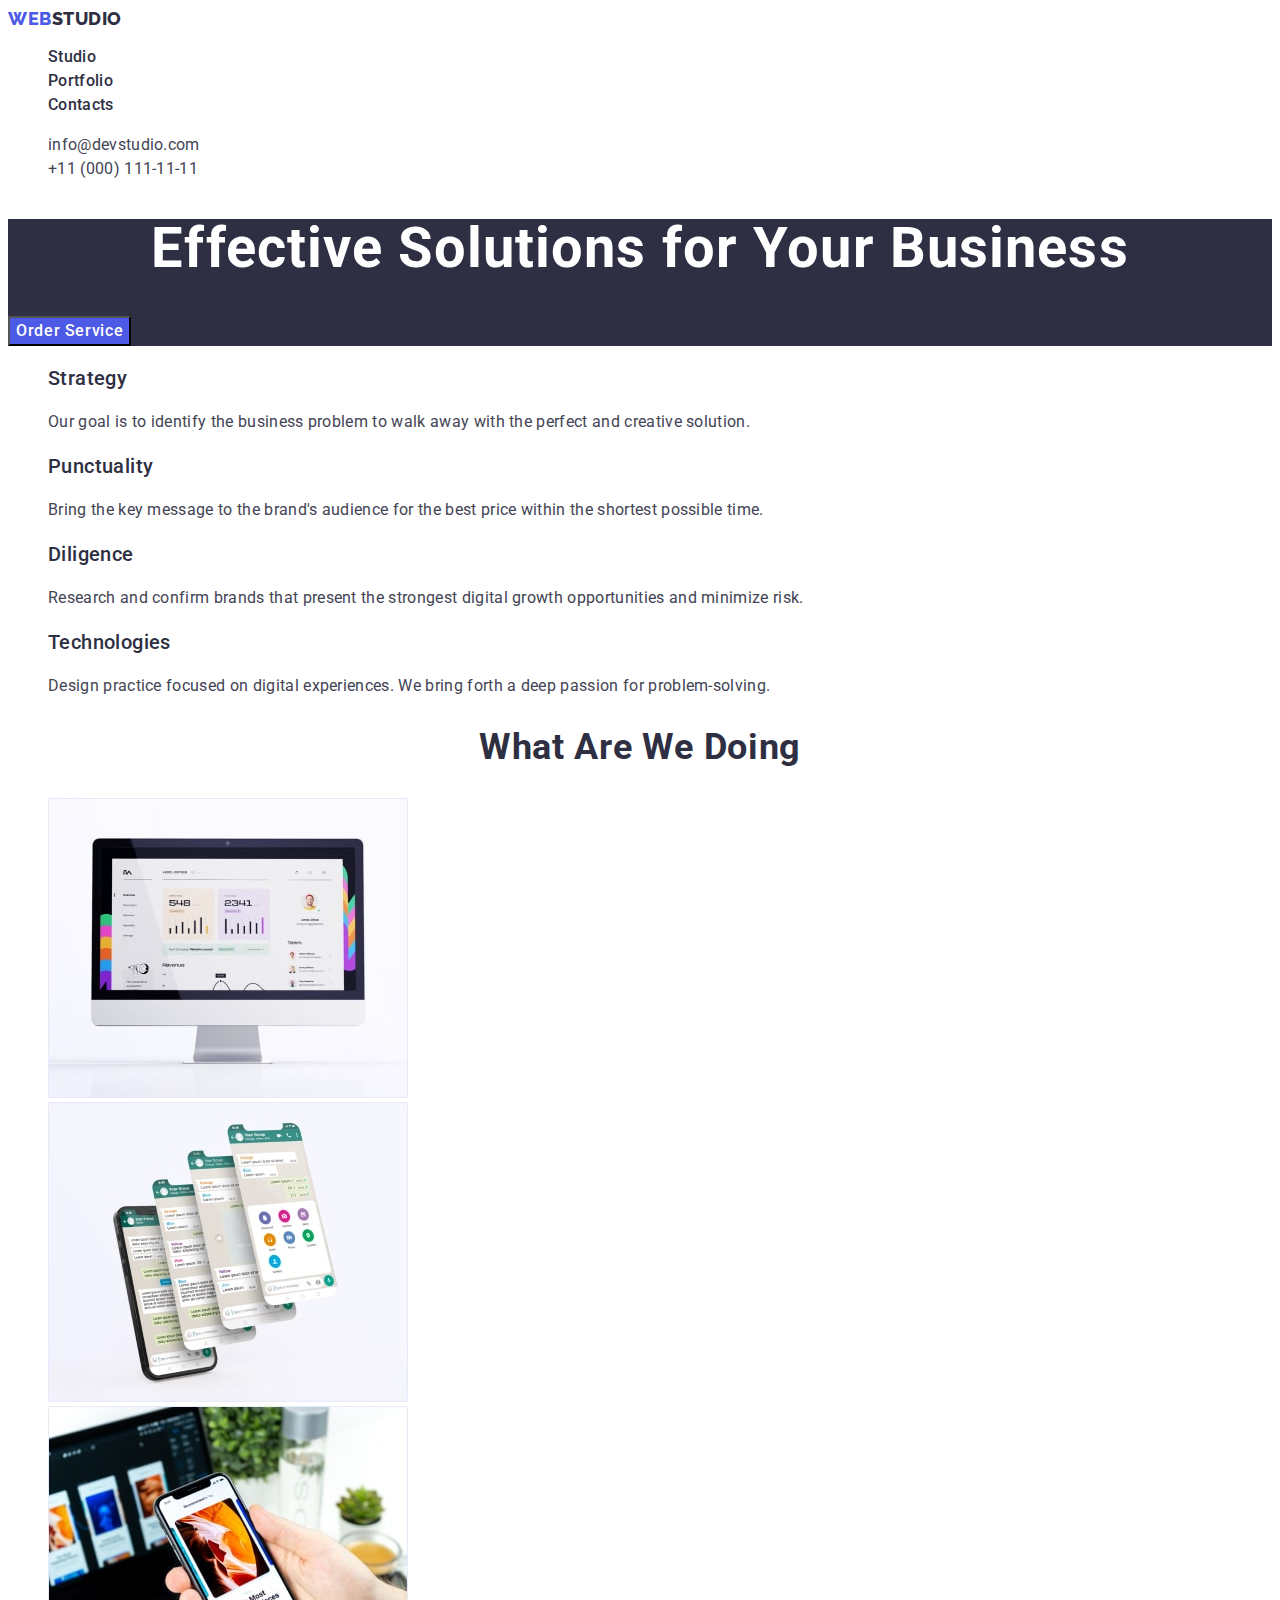
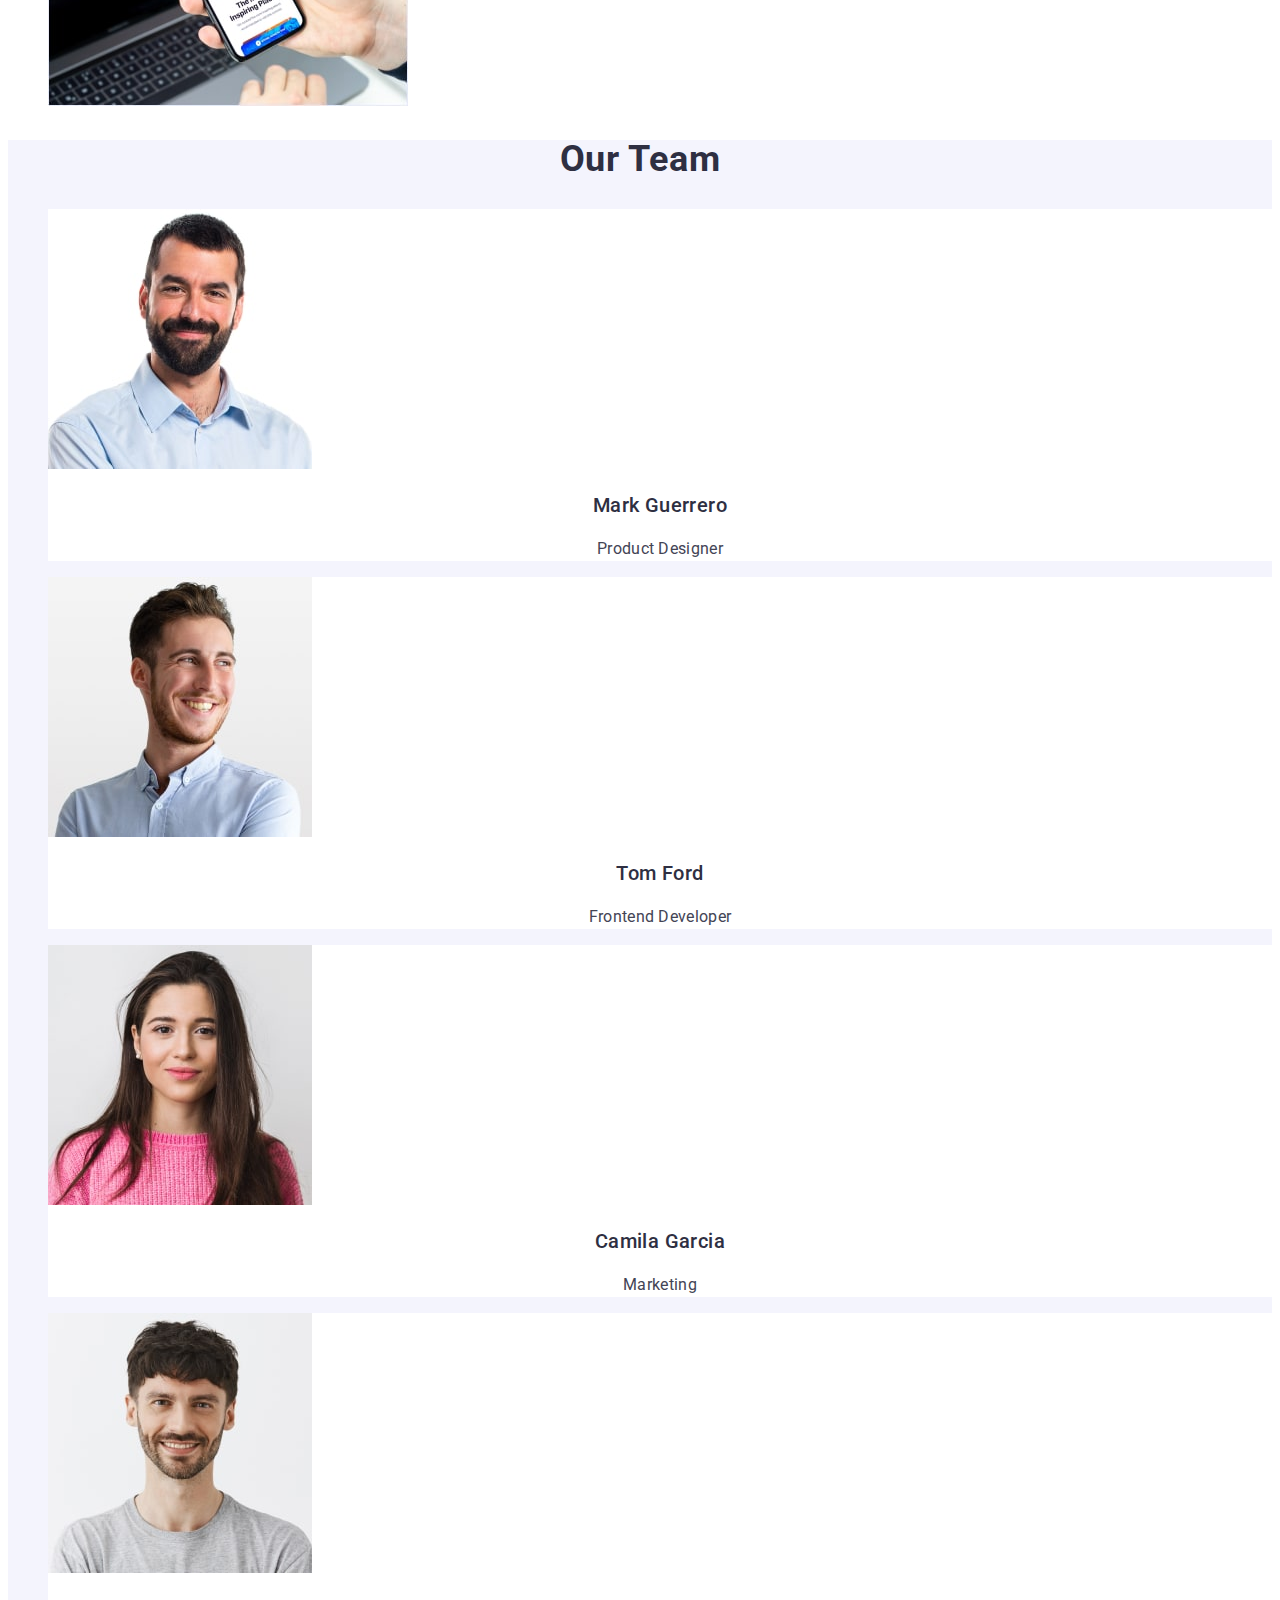
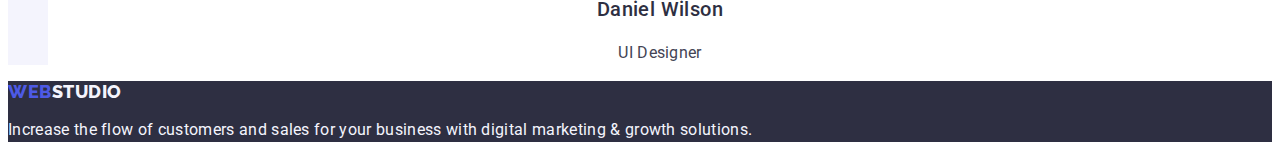
<file: index.html>
<!DOCTYPE html>
<html lang="en">
  <head>
    <meta charset="UTF-8" />
    <meta http-equiv="X-UA-Compatible" content="IE=edge" />
    <meta name="viewport" content="width=device-width, initial-scale=1.0" />
    <link rel="preconnect" href="https://fonts.googleapis.com" />
    <link rel="preconnect" href="https://fonts.gstatic.com" crossorigin />
    <link
      href="https://fonts.googleapis.com/css2?family=Raleway:wght@800&family=Roboto:wght@400;500;700&display=swap"
      rel="stylesheet"
    />
    <title>Web Studio</title>
    <link rel="stylesheet" href="./css/styles.css" />
  </head>
  <body>
    <header class="header">
      <nav class="header-navigation">
        <a href="./index.html" class="header-logo link">
          Web<span class="header-logo-brand">Studio</span></a
        >
        <ul class="header-menu-list list">
          <li class="header-menu-item">
            <a class="header-menu-link link" href="./index.html">Studio</a>
          </li>
          <li class="header-menu-item">
            <a class="header-menu-link link" href="./portfolio.html"
              >Portfolio</a
            >
          </li>
          <li class="header-menu-item">
            <a class="header-menu-link link" href="">Contacts</a>
          </li>
        </ul>
      </nav>
      <address class="header-contact">
        <ul class="header-contact-list list">
          <li class="header-contact-item">
            <a class="header-contact-link link" href="mailto:info@devstudio.com"
              >info@devstudio.com</a
            >
          </li>
          <li class="header-contact-item">
            <a class="header-contact-link link" href="tel:+110001111111"
              >+11 (000) 111-11-11</a
            >
          </li>
        </ul>
      </address>
    </header>

    <main>
      <section class="hero">
        <h1 class="hero-title">Effective Solutions for Your Business</h1>
        <button type="button" class="hero-btn">Order Service</button>
      </section>
      <section class="benefits">
        <h2 hidden>Benefits</h2>
        <ul class="benefits-list list">
          <li class="benefits-list-item">
            <h3 class="benefits-list-title section-subtitle">Strategy</h3>
            <p class="benefits-list-text section-text">
              Our goal is to identify the business problem to walk away with the
              perfect and creative solution.
            </p>
          </li>
          <li class="benefits-list-item">
            <h3 class="benefits-list-title section-subtitle">Punctuality</h3>
            <p class="benefits-list-text section-text">
              Bring the key message to the brand's audience for the best price
              within the shortest possible time.
            </p>
          </li>
          <li class="benefits-list-item">
            <h3 class="benefits-list-title section-subtitle">Diligence</h3>
            <p class="benefits-list-text section-text">
              Research and confirm brands that present the strongest digital
              growth opportunities and minimize risk.
            </p>
          </li>
          <li class="benefits-list-item">
            <h3 class="benefits-list-title section-subtitle">Technologies</h3>
            <p class="benefits-list-text section-text">
              Design practice focused on digital experiences. We bring forth a
              deep passion for problem-solving.
            </p>
          </li>
        </ul>
      </section>

      <section class="whatdoing">
        <h2 class="whatdoing-title section-title">What are we doing</h2>
        <ul class="whatdoing-list list">
          <li class="whatdoing-list-item">
            <img
              src="./images/img_1.jpg"
              alt="monitor"
              width="360"
              height="300"
            />
          </li>
          <li class="whatdoing-list-item">
            <img
              src="./images/img_2.jpg"
              alt="screenshots"
              width="360"
              height="300"
            />
          </li>
          <li class="whatdoing-list-item">
            <img
              src="./images/img_3.jpg"
              alt="phone"
              width="360"
              height="300"
            />
          </li>
        </ul>
      </section>

      <section class="ourteam">
        <h2 class="ourteam-title section-title">Our Team</h2>
        <ul class="ourteam-title-list list">
          <li class="ourteam-title-item">
            <img
              src="./images/img1men.jpg"
              alt="Mark Guerrero"
              width="264"
              height="260"
            />
            <h3 class="ourteam-title-name section-subtitle">Mark Guerrero</h3>
            <p class="ourteam-title-role section-text">Product Designer</p>
          </li>
          <li class="ourteam-title-item">
            <img
              src="./images/img2men.jpg"
              alt="Tom Ford"
              width="264"
              height="260"
            />
            <h3 class="ourteam-title-name section-subtitle">Tom Ford</h3>
            <p class="ourteam-title-role section-text">Frontend Developer</p>
          </li>
          <li class="ourteam-title-item">
            <img
              src="./images/img3women.jpg"
              alt="Camila Garcia"
              width="264"
              height="260"
            />
            <h3 class="ourteam-title-name section-subtitle">Camila Garcia</h3>
            <p class="ourteam-title-role section-text">Marketing</p>
          </li>
          <li class="ourteam-title-item">
            <img
              src="./images/img4men.jpg"
              alt="Daniel Wilson"
              width="264"
              height="260"
            />
            <h3 class="ourteam-title-name section-subtitle">Daniel Wilson</h3>
            <p class="ourteam-title-role section-text">UI Designer</p>
          </li>
        </ul>
      </section>
    </main>
    <footer class="footer">
      <a href="./index.html" class="footer-logo-link link"
        >Web<span class="footer-logo-brand">Studio</span></a
      >
      <p class="footer-text">
        Increase the flow of customers and sales for your business with digital
        marketing & growth solutions.
      </p>
    </footer>
  </body>
</html>
</file>
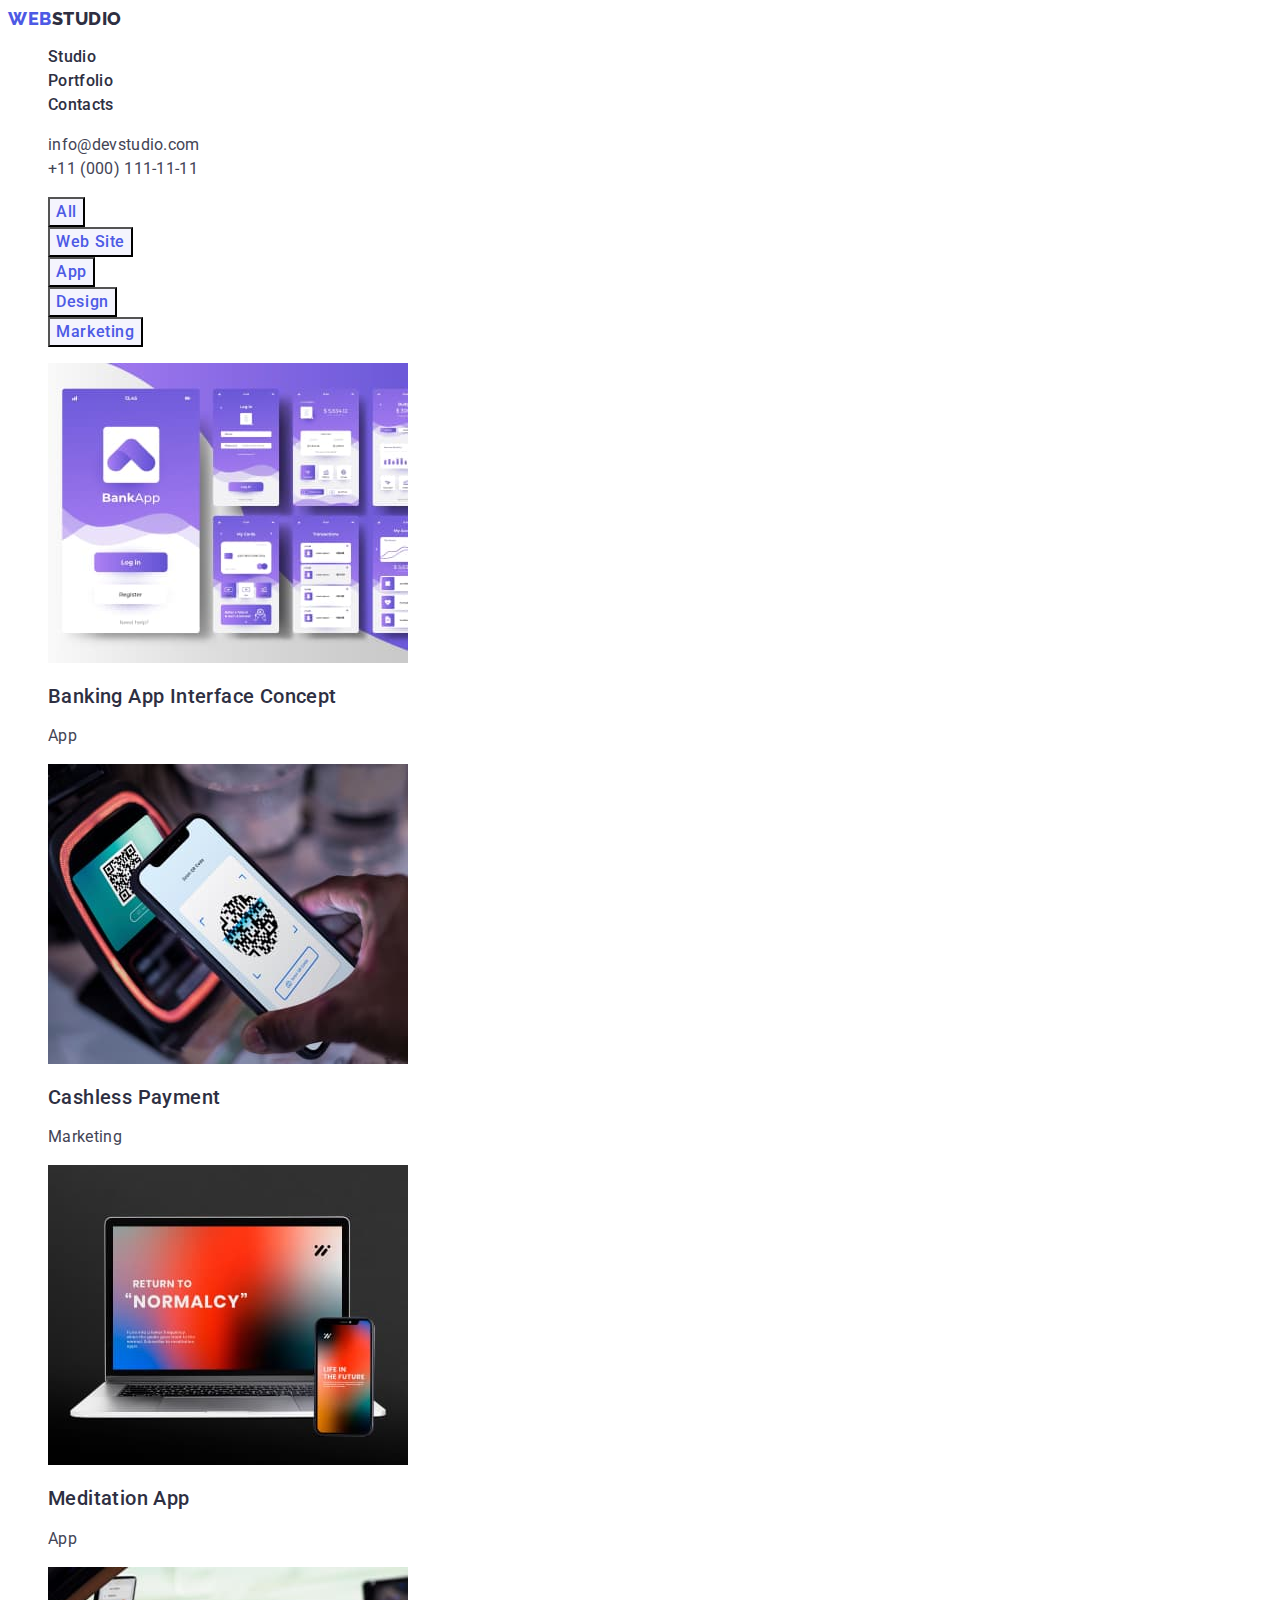
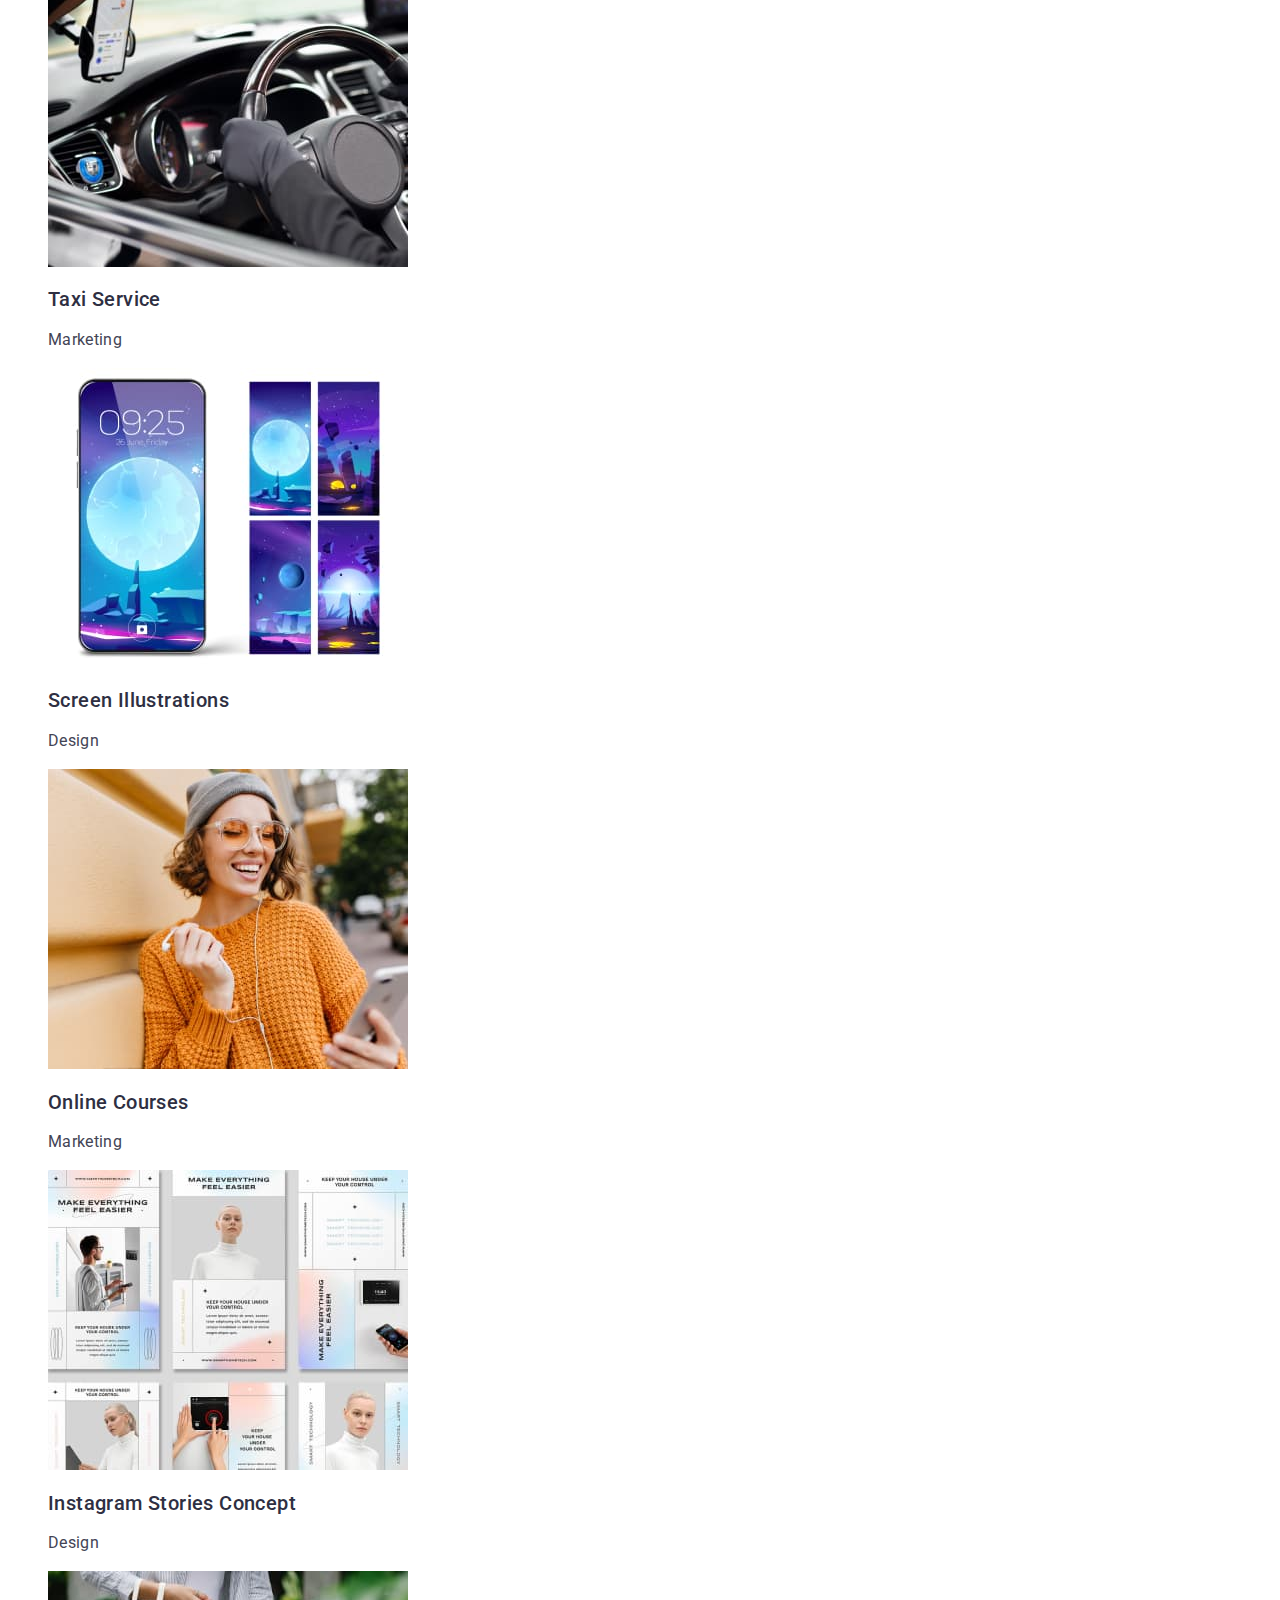
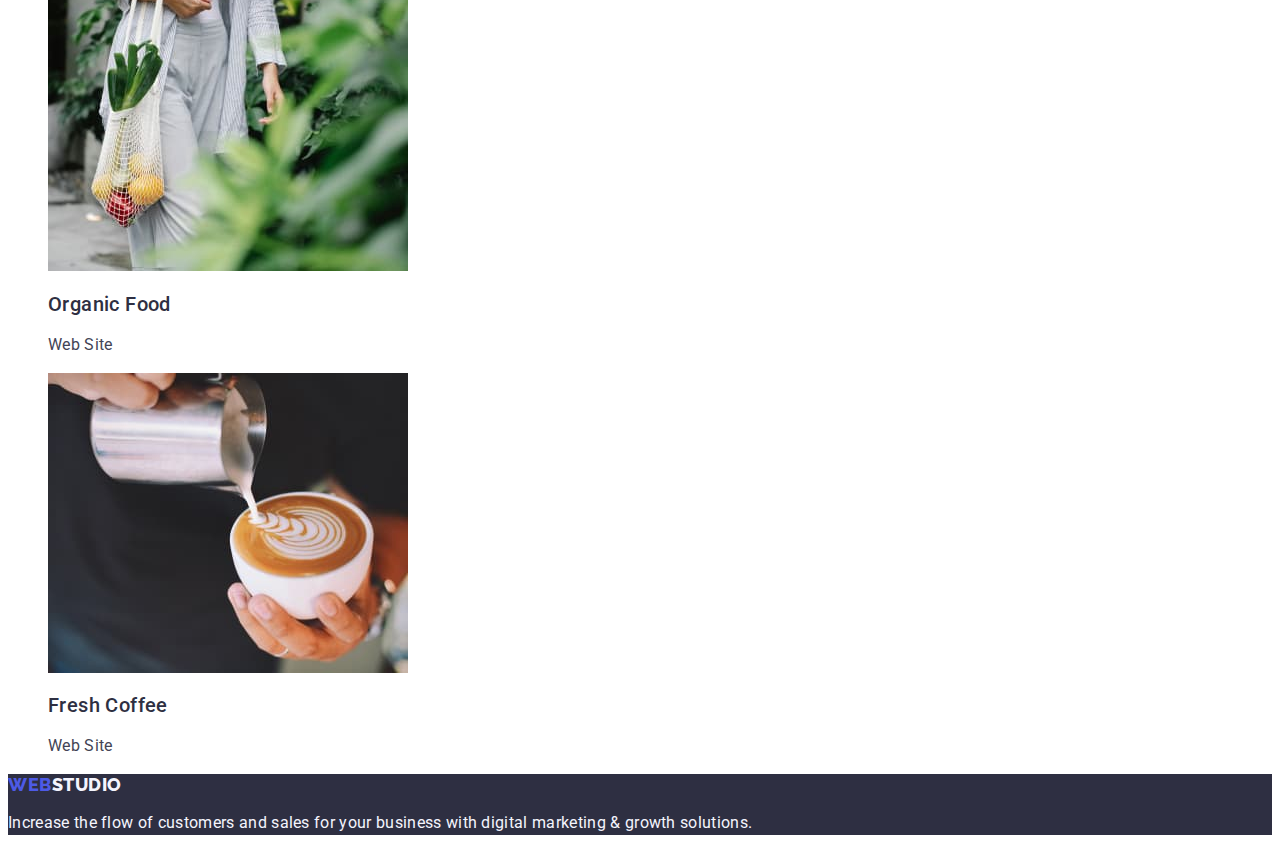
<file: portfolio.html>
<!DOCTYPE html>
<html lang="en">
  <head>
    <meta charset="UTF-8" />
    <meta http-equiv="X-UA-Compatible" content="IE=edge" />
    <meta name="viewport" content="width=device-width, initial-scale=1.0" />
    <link rel="preconnect" href="https://fonts.googleapis.com" />
    <link rel="preconnect" href="https://fonts.gstatic.com" crossorigin />
    <link
      href="https://fonts.googleapis.com/css2?family=Raleway:wght@800&family=Roboto:wght@400;500;700&display=swap"
      rel="stylesheet"
    />
    <title>Web Studio</title>
    <link rel="stylesheet" href="./css/styles.css" />
  </head>
  <body>
    <header class="header">
      <nav class="header-navigation">
        <a href="./index.html" class="header-logo link">
          Web<span class="header-logo-brand">Studio</span></a
        >
        <ul class="header-menu-list list">
          <li class="header-menu-item">
            <a class="header-menu-link link" href="./index.html">Studio</a>
          </li>
          <li class="header-menu-item">
            <a class="header-menu-link link" href="./portfolio.html"
              >Portfolio</a
            >
          </li>
          <li class="header-menu-item">
            <a class="header-menu-link link" href="">Contacts</a>
          </li>
        </ul>
      </nav>
      <address class="header-contact">
        <ul class="header-contact-list list">
          <li class="header-contact-item">
            <a class="header-contact-link link" href="mailto:info@devstudio.com"
              >info@devstudio.com</a
            >
          </li>
          <li class="header-contact-item">
            <a class="header-contact-link link" href="tel:+110001111111"
              >+11 (000) 111-11-11</a
            >
          </li>
        </ul>
      </address>
    </header>

    <main>
      <section class="portfolio-menu">
        <h1 hidden>Menu</h1>
        <ul class="portfolio-menu-list list">
          <li class="portfolio-menu-item">
            <button type="button" class="portfolio-menu-btn">All</button>
          </li>
          <li class="portfolio-menu-item">
            <button type="button" class="portfolio-menu-btn">Web Site</button>
          </li>
          <li class="portfolio-menu-item">
            <button type="button" class="portfolio-menu-btn">App</button>
          </li>
          <li class="portfolio-menu-item">
            <button type="button" class="portfolio-menu-btn">Design</button>
          </li>
          <li class="portfolio-menu-item">
            <button type="button" class="portfolio-menu-btn">Marketing</button>
          </li>
        </ul>
        <ul class="portfolio-img-list list">
          <li class="portfolio-img-item">
            <a class="portfolio-img-link link">
              <img
                src="./images/img_bankingapp.jpg"
                alt="Banking App Interface Concept"
                width="360"
                height="300"
              />
              <h2 class="portfolio-img-title section-subtitle">
                Banking App Interface Concept
              </h2>
              <p class="portfolio-img-text section-text">App</p>
            </a>
          </li>
          <li class="portfolio-img-item">
            <a class="portfolio-img-link link">
              <img
                src="./images/img_cashless.jpg"
                alt="Cashless Payment"
                width="360"
                height="300"
              />
              <h2 class="portfolio-img-title section-subtitle">
                Cashless Payment
              </h2>
              <p class="portfolio-img-text section-text">Marketing</p>
            </a>
          </li>
          <li class="portfolio-img-item">
            <a class="portfolio-img-link link">
              <img
                src="./images/img_meditationapp.jpg"
                alt="Meditation App"
                width="360"
                height="300"
              />
              <h2 class="portfolio-img-title section-subtitle">
                Meditation App
              </h2>
              <p class="portfolio-img-text section-text">App</p>
            </a>
          </li>
          <li class="portfolio-img-item">
            <a class="portfolio-img-link link">
              <img
                src="./images/img_taxiservice.jpg"
                alt="Taxi Service"
                width="360"
                height="300"
              />
              <h2 class="portfolio-img-title section-subtitle">Taxi Service</h2>
              <p class="portfolio-img-text section-text">Marketing</p>
            </a>
          </li>
          <li class="portfolio-img-item">
            <a class="portfolio-img-link link">
              <img
                src="./images/img_screenillustrations.jpg"
                alt="Screen Illustrations"
                width="360"
                height="300"
              />
              <h2 class="portfolio-img-title section-subtitle">
                Screen Illustrations
              </h2>
              <p class="portfolio-img-text section-text">Design</p>
            </a>
          </li>
          <li class="portfolio-img-item">
            <a class="portfolio-img-link link">
              <img
                src="./images/img_onlinecourses.jpg"
                alt="Online Courses"
                width="360"
                height="300"
              />
              <h2 class="portfolio-img-title section-subtitle">
                Online Courses
              </h2>
              <p class="portfolio-img-text section-text">Marketing</p>
            </a>
          </li>
          <li class="portfolio-img-item">
            <a class="portfolio-img-link link">
              <img
                src="./images/img_instagram.jpg"
                alt="Instagram Stories Concept"
                width="360"
                height="300"
              />
              <h2 class="portfolio-img-title section-subtitle">
                Instagram Stories Concept
              </h2>
              <p class="portfolio-img-text section-text">Design</p>
            </a>
          </li>
          <li class="portfolio-img-item">
            <a class="portfolio-img-link link">
              <img
                src="./images/img_organicfood.jpg"
                alt="Organic Food"
                width="360"
                height="300"
              />
              <h2 class="portfolio-img-title section-subtitle">Organic Food</h2>
              <p class="portfolio-img-text section-text">Web Site</p>
            </a>
          </li>
          <li class="portfolio-img-item">
            <a class="portfolio-img-link link">
              <img
                src="./images/img_freshcoffee.jpg"
                alt="Fresh Coffee"
                width="360"
                height="300"
              />
              <h2 class="portfolio-img-title section-subtitle">Fresh Coffee</h2>
              <p class="portfolio-img-text section-text">Web Site</p>
            </a>
          </li>
        </ul>
      </section>
    </main>

    <footer class="footer">
      <a href="./index.html" class="footer-logo-link link"
        >Web<span class="footer-logo-brand">Studio</span></a
      >
      <p class="footer-text">
        Increase the flow of customers and sales for your business with digital
        marketing & growth solutions.
      </p>
    </footer>
  </body>
</html>
</file>
<file: css/styles.css>
:root {
  --header-color: #2e2f42;
  --text-color: #434455;
  --brand-color: #4d5ae5;
  --active-menu-color: #404bbf;
  --white-color: #ffffff;
  --footer-text-color: #f4f4fd;
  --hero-background-color: #2e2f42;
  --portfoliobtn-background-color: #f4f4fd;
}

body {
  font-family: "Roboto", sans-serif;
  color: var(--text-color);
  font-style: normal;
  background-color: #ffffff;
}

.list {
  list-style-type: none;
}

.link {
  text-decoration: none;
}

.section-title {
  font-weight: 700;
  font-size: 36px;
  line-height: 1.11;
  text-align: center;
  letter-spacing: 0.02em;
  text-transform: capitalize;
  color: var(--header-color);
}

.section-subtitle {
  font-weight: 500;
  font-size: 20px;
  line-height: 1.2;
  letter-spacing: 0.02em;
  color: var(--header-color);
}

.section-text {
  font-weight: 400;
  font-size: 16px;
  line-height: 1.5;
  letter-spacing: 0.02em;
  color: var(--text-color);
}

/*TODO ------------------ HEADER---------------- */

.hero {
  background-color: var(--hero-background-color);
}
.header-logo {
  font-family: "Raleway", sans-serif;
  font-weight: 800;
  font-size: 18px;
  line-height: 1.17;
  letter-spacing: 0.03em;
  text-transform: uppercase;
  color: var(--brand-color);
}

.header-logo-brand {
  color: var(--header-color);
}

.header-menu-link {
  font-weight: 500;
  font-size: 16px;
  line-height: 1.5;
  letter-spacing: 0.02em;
  color: var(--header-color);
}

.header-menu-link:is(:hover, :focus, :active) {
  color: var(--active-menu-color);
}

.header-menu-link::after {
  background: #404bbf;
}

.header-contact {
  font-style: normal;
}

.header-contact-link {
  font-weight: 400;
  font-size: 16px;
  line-height: 1.5;
  letter-spacing: 0.02em;
  color: var(--text-color);
}

.header-contact-link:is(:hover, :focus, :active) {
  color: var(--active-menu-color);
}

/*? ------------------ HERO---------------- */

.hero {
}
.hero-title {
  font-weight: 700;
  font-size: 56px;
  line-height: 1.07;
  text-align: center;
  letter-spacing: 0.02em;
  color: var(--white-color);
}

.hero-btn {
  font-family: inherit;
  font-weight: 500;
  font-size: 16px;
  line-height: 1.5;
  letter-spacing: 0.04em;
  color: var(--white-color);
  background-color: #4d5ae5;
  cursor: pointer;
}

.hero-btn:is(:hover, :focus) {
  background-color: #404bbf;
}

/* ------------------ BENEFITS---------------- */

.benefits {
}
.benefits-list {
}
.benefits-list-item {
}
.benefits-list-title {
}
.benefits-list-text {
}

/*! ------------------ WHAT ARE WE DOING---------------- */

.whatdoing {
}
.whatdoing-title {
}
.whatdoing-list {
}
.list {
}
.whatdoing-list-item {
}

/*& ------------------ OUR TEAM---------------- */

.ourteam {
  background-color: #f4f4fd;
}
.ourteam-title {
}
.ourteam-title-list {
}
.ourteam-title-item {
  background-color: #ffffff;
}
.ourteam-title-name {
  text-align: center;
}
.ourteam-title-role {
  text-align: center;
}

/*& ------------------ FOOTER---------------- */

.footer {
  background-color: var(--hero-background-color);
}
.footer-logo-link {
  font-family: "Raleway", sans-serif;
  font-style: normal;
  font-weight: 800;
  font-size: 18px;
  line-height: 1.17;
  letter-spacing: 0.03em;
  text-transform: uppercase;
  color: var(--brand-color);
}
.footer-logo-brand {
  color: var(--footer-text-color);
}
.footer-text {
  font-weight: 400;
  font-size: 16px;
  line-height: 1.5;
  letter-spacing: 0.02em;
  color: var(--footer-text-color);
}

/*TODO ------------------ PORTFOLIO-PAGE---------------- */

.portfolio-menu {
}
.portfolio-menu-list {
}
.portfolio-menu-item {
}

.portfolio-menu-btn {
  font-family: "Roboto", sans-serif;
  font-style: normal;
  font-weight: 500;
  font-size: 16px;
  line-height: 1.5;
  text-align: center;
  letter-spacing: 0.04em;
  color: var(--brand-color);
  background-color: var(--portfoliobtn-background-color);
  cursor: pointer;
}

.portfolio-menu-btn:is(:hover, :focus) {
  color: var(--white-color);
  background-color: #404bbf;
}

.portfolio-img-list {
}
.portfolio-img-item {
}
.portfolio-img-link {
}
.portfolio-img-title {
}
.portfolio-img-text {
}
</file>
